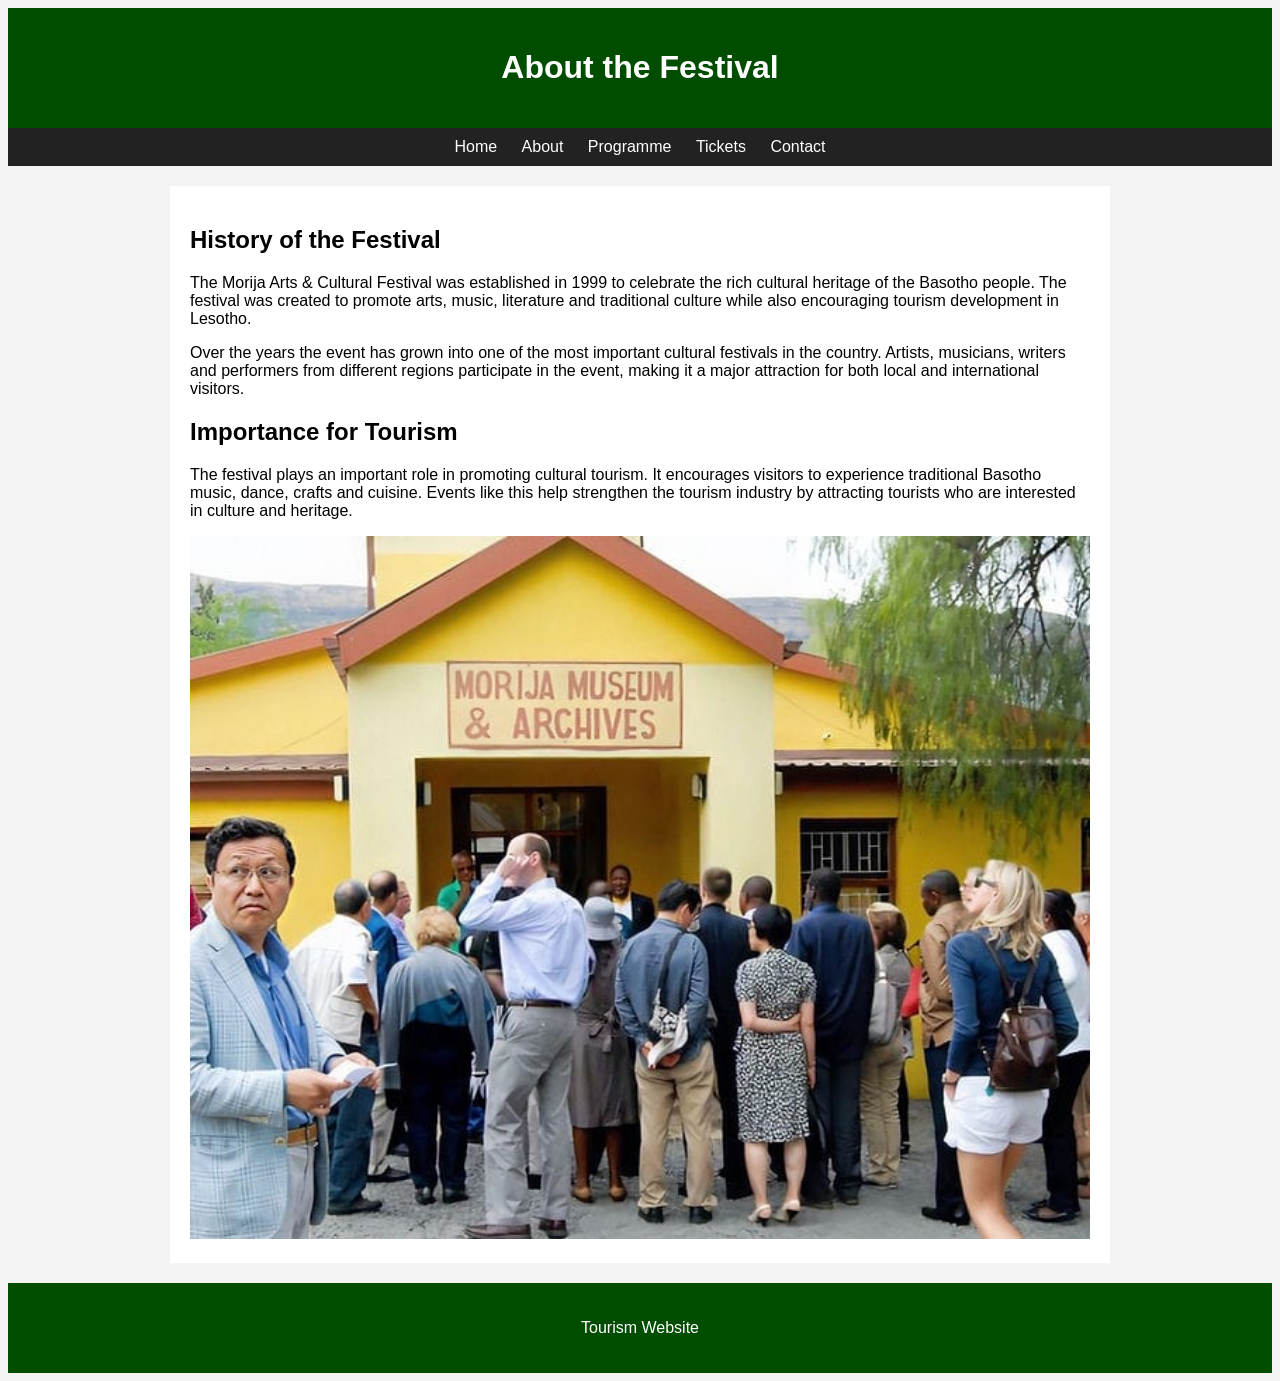
<file: about.html>
<!DOCTYPE html>
<html>
<head>
<title>About</title>

<style>
body{font-family:Arial;background:#f4f4f4;}
header,footer{text-align:center;padding:20px;background:#004d00;color:white;}
nav{text-align:center;background:#222;padding:10px;}
nav a{color:white;margin:10px;text-decoration:none;}
.container{background:white;padding:20px;margin:20px auto;max-width:900px;}
</style>

</head>

<body>

<header>
<h1>About the Festival</h1>
</header>

<nav>
<a href="index.html">Home</a>
<a href="about.html">About</a>
<a href="programme.html">Programme</a>
<a href="tickets.html">Tickets</a>
<a href="contact.html">Contact</a>
</nav>

<div class="container">

<h2>History of the Festival</h2>

<p>
The Morija Arts & Cultural Festival was established in 1999 to celebrate
the rich cultural heritage of the Basotho people. The festival was created
to promote arts, music, literature and traditional culture while also
encouraging tourism development in Lesotho.
</p>

<p>
Over the years the event has grown into one of the most important cultural
festivals in the country. Artists, musicians, writers and performers from
different regions participate in the event, making it a major attraction
for both local and international visitors.
</p>


<h2>Importance for Tourism</h2>

<p>
The festival plays an important role in promoting cultural tourism. It
encourages visitors to experience traditional Basotho music, dance,
crafts and cuisine. Events like this help strengthen the tourism industry
by attracting tourists who are interested in culture and heritage.
</p>

<img src="dance.jpeg" width="100%">

</div>

<footer>
<p>Tourism Website</p>
</footer>

</body>
</html>
</file>
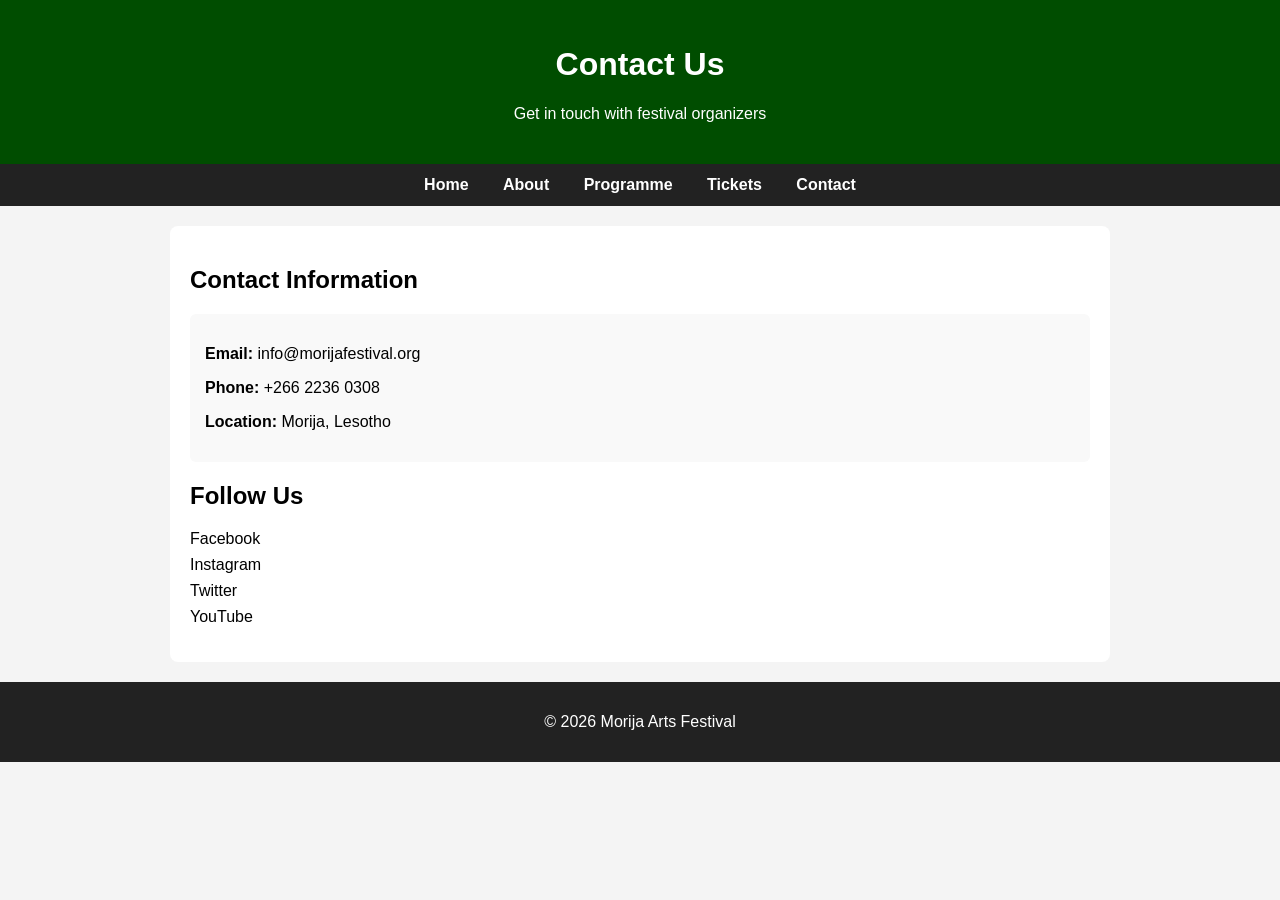
<file: contact.html>
<!DOCTYPE html>
<html>

<head>

<title>Contact</title>

<meta name="viewport" content="width=device-width, initial-scale=1.0">

<style>

body{
font-family:Arial;
background:#f4f4f4;
margin:0;
}

/* HEADER */
header{
background:#004d00;
color:white;
text-align:center;
padding:25px;
}

/* NAV */
nav{
background:#222;
text-align:center;
padding:12px;
}

nav a{
color:white;
margin:0 15px;
text-decoration:none;
font-weight:bold;
}

nav a:hover{
color:gold;
}

/* CONTAINER */
.container{
background:white;
max-width:900px;
margin:20px auto;
padding:20px;
border-radius:8px;
}

/* CONTACT BOX */
.contact-box{
background:#f9f9f9;
padding:15px;
border-radius:6px;
margin-top:15px;
}

/* SOCIAL */
ul{
list-style:none;
padding:0;
}

ul li{
margin:8px 0;
}

/* FOOTER */
footer{
background:#222;
color:white;
text-align:center;
padding:15px;
margin-top:20px;
}

</style>

</head>

<body>

<header>
<h1>Contact Us</h1>
<p>Get in touch with festival organizers</p>
</header>

<nav>
<a href="index.html">Home</a>
<a href="about.html">About</a>
<a href="programme.html">Programme</a>
<a href="tickets.html">Tickets</a>
<a href="contact.html">Contact</a>
</nav>

<div class="container">

<h2>Contact Information</h2>

<div class="contact-box">

<p><b>Email:</b> info@morijafestival.org</p>

<p><b>Phone:</b> +266 2236 0308</p>

<p><b>Location:</b> Morija, Lesotho</p>

</div>


<h2>Follow Us</h2>

<ul>

<li>Facebook</li>

<li>Instagram</li>

<li>Twitter</li>

<li>YouTube</li>

</ul>

</div>

<footer>
<p>© 2026 Morija Arts Festival</p>
</footer>

</body>
</html>
</file>
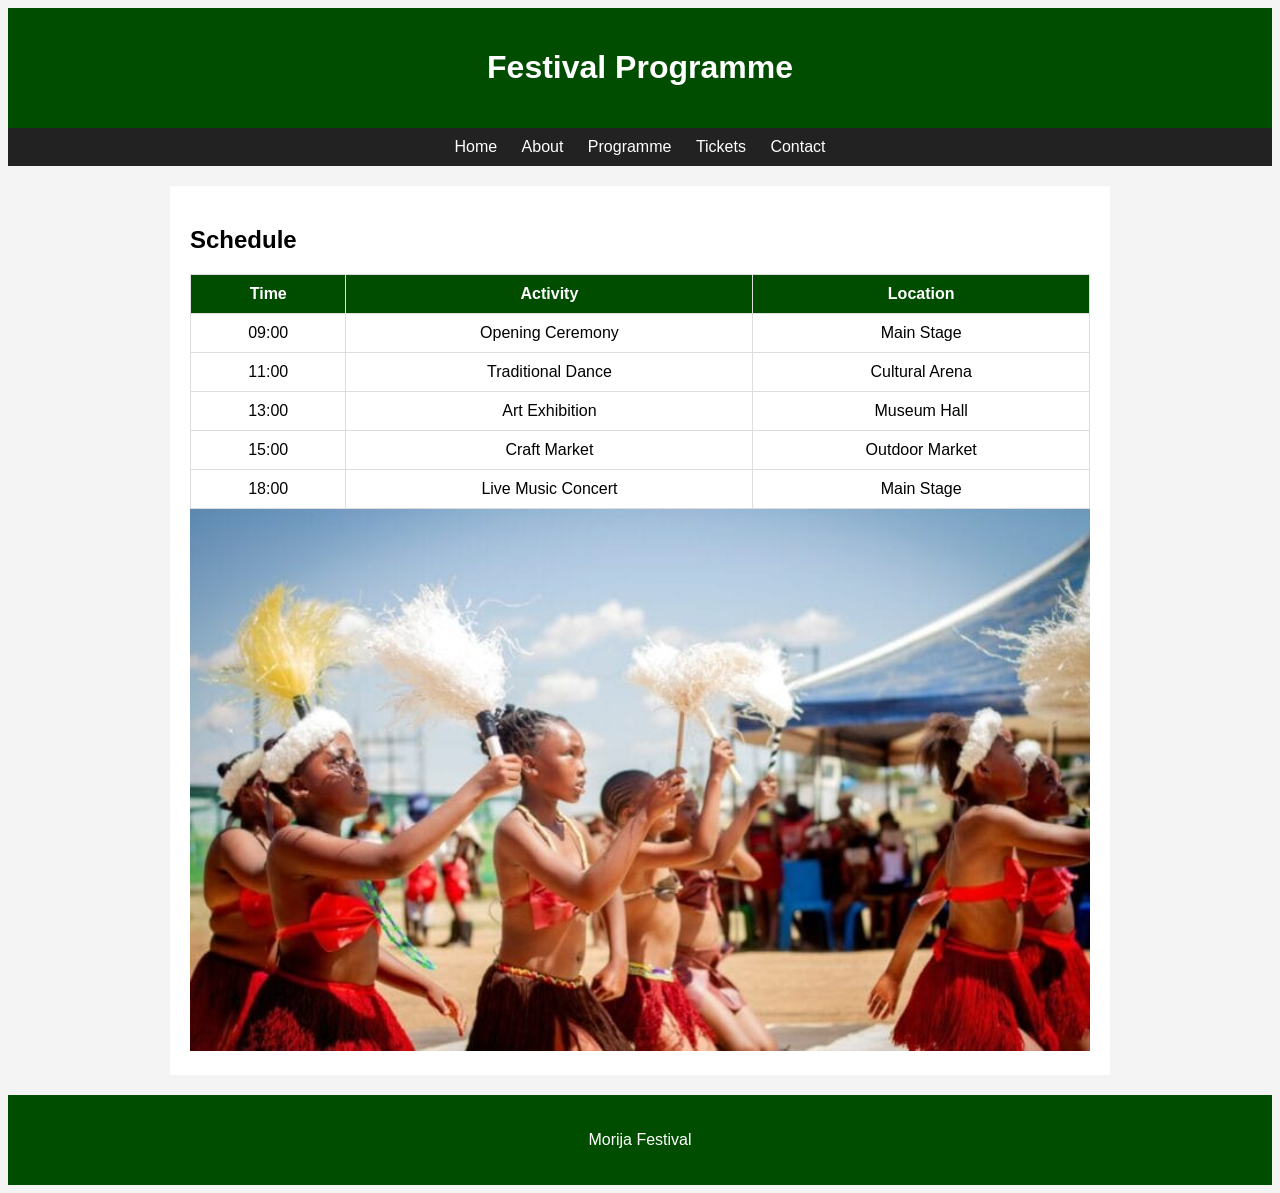
<file: programme.html>
<!DOCTYPE html>
<html>
<head>
<title>Programme</title>

<style>
body{font-family:Arial;background:#f4f4f4;}
header,footer{text-align:center;padding:20px;background:#004d00;color:white;}
nav{text-align:center;background:#222;padding:10px;}
nav a{color:white;margin:10px;text-decoration:none;}
.container{background:white;padding:20px;margin:20px auto;max-width:900px;}

table{
width:100%;
border-collapse:collapse;
}

th,td{
border:1px solid #ddd;
padding:10px;
text-align:center;
}

th{
background:#004d00;
color:white;
}

</style>

</head>

<body>

<header>
<h1>Festival Programme</h1>
</header>

<nav>
<a href="index.html">Home</a>
<a href="about.html">About</a>
<a href="programme.html">Programme</a>
<a href="tickets.html">Tickets</a>
<a href="contact.html">Contact</a>
</nav>

<div class="container">

<h2>Schedule</h2>

<table>

<tr>
<th>Time</th>
<th>Activity</th>
<th>Location</th>
</tr>

<tr>
<td>09:00</td>
<td>Opening Ceremony</td>
<td>Main Stage</td>
</tr>

<tr>
<td>11:00</td>
<td>Traditional Dance</td>
<td>Cultural Arena</td>
</tr>

<tr>
<td>13:00</td>
<td>Art Exhibition</td>
<td>Museum Hall</td>
</tr>

<tr>
<td>15:00</td>
<td>Craft Market</td>
<td>Outdoor Market</td>
</tr>

<tr>
<td>18:00</td>
<td>Live Music Concert</td>
<td>Main Stage</td>
</tr>

</table>

<img src="festival.jpeg" width="100%">

</div>

<footer>
<p>Morija Festival</p>
</footer>

</body>
</html>
</file>
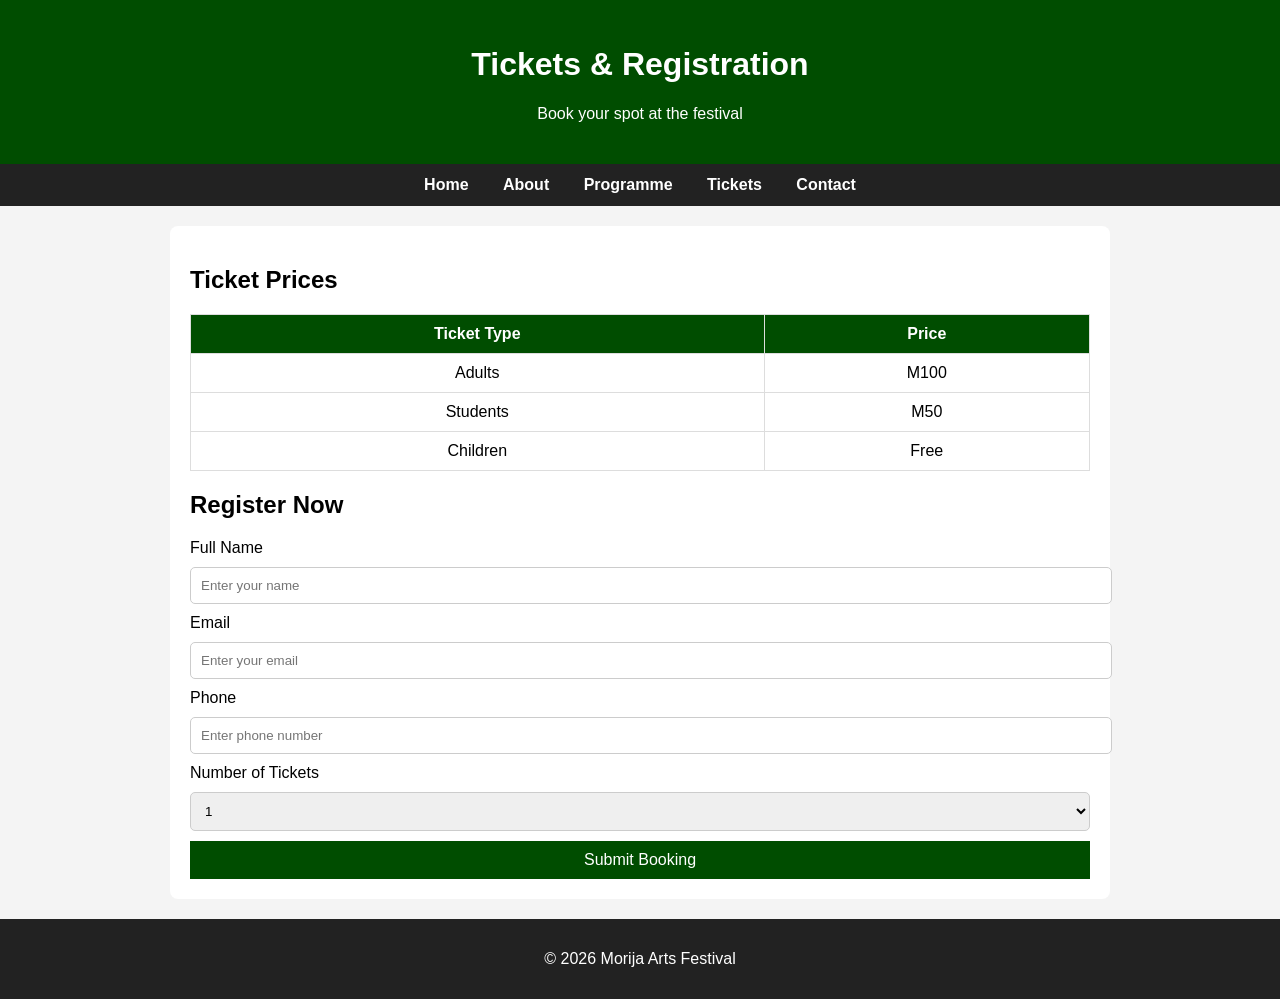
<file: tickets.html>
<!DOCTYPE html>
<html>

<head>

<title>Tickets</title>

<meta name="viewport" content="width=device-width, initial-scale=1.0">

<style>

body{
font-family:Arial;
background:#f4f4f4;
margin:0;
}

/* HEADER */
header{
background:#004d00;
color:white;
text-align:center;
padding:25px;
}

/* NAV */
nav{
background:#222;
text-align:center;
padding:12px;
}

nav a{
color:white;
margin:0 15px;
text-decoration:none;
font-weight:bold;
}

nav a:hover{
color:gold;
}

/* CONTAINER */
.container{
background:white;
max-width:900px;
margin:20px auto;
padding:20px;
border-radius:8px;
}

/* TABLE */
table{
width:100%;
border-collapse:collapse;
margin-top:15px;
}

th, td{
border:1px solid #ddd;
padding:10px;
text-align:center;
}

th{
background:#004d00;
color:white;
}

/* FORM */
form{
margin-top:20px;
}

input, select{
width:100%;
padding:10px;
margin:10px 0;
border:1px solid #ccc;
border-radius:5px;
}

button{
background:#004d00;
color:white;
padding:10px;
border:none;
width:100%;
font-size:16px;
cursor:pointer;
}

button:hover{
background:green;
}

/* FOOTER */
footer{
background:#222;
color:white;
text-align:center;
padding:15px;
margin-top:20px;
}

</style>

</head>

<body>

<header>
<h1>Tickets & Registration</h1>
<p>Book your spot at the festival</p>
</header>

<nav>
<a href="index.html">Home</a>
<a href="about.html">About</a>
<a href="programme.html">Programme</a>
<a href="tickets.html">Tickets</a>
<a href="contact.html">Contact</a>
</nav>

<div class="container">

<h2>Ticket Prices</h2>

<table>

<tr>
<th>Ticket Type</th>
<th>Price</th>
</tr>

<tr>
<td>Adults</td>
<td>M100</td>
</tr>

<tr>
<td>Students</td>
<td>M50</td>
</tr>

<tr>
<td>Children</td>
<td>Free</td>
</tr>

</table>


<h2>Register Now</h2>

<form>

<label>Full Name</label>
<input type="text" placeholder="Enter your name" required>

<label>Email</label>
<input type="email" placeholder="Enter your email" required>

<label>Phone</label>
<input type="text" placeholder="Enter phone number">

<label>Number of Tickets</label>
<select>
<option>1</option>
<option>2</option>
<option>3</option>
<option>4</option>
</select>

<button type="submit">Submit Booking</button>

</form>

</div>

<footer>
<p>© 2026 Morija Arts Festival</p>
</footer>

</body>
</html>
</file>
